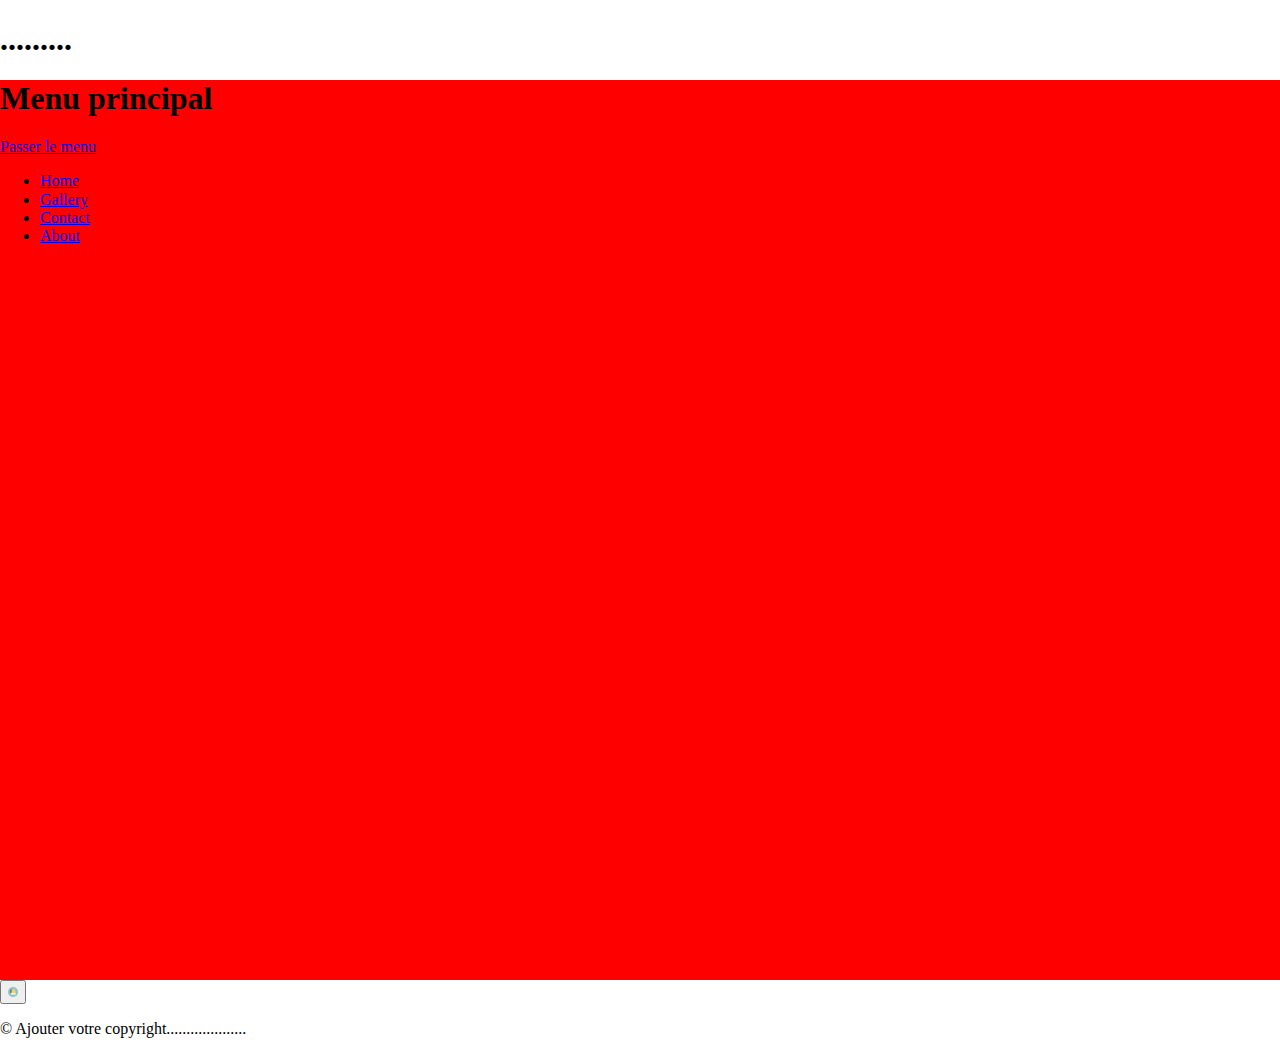
<file: codeMinimum.html>
<!DOCTYPE html>
<html lang="en">
    <head>
        <meta charset="utf-8" />
        <title>Nom de votre site</title>
        <link rel="stylesheet" href="/css/normalize.css" />
        
    </head>
    <body>
        <header id="mainHeader">
            <!--Ici ajouter votre logo-->
            <!--H1 pour le nom de votre site-->
            <h1>
                .........
            </h1>
            <nav id="mainNav">
                <h1 class="accessibility">Menu principal</h1>
                <p class="accessibility"><a href="#pageContent" title="Accéder directement au contenu principal de cette page">Passer le menu</a></p>
                <ul>
                     <!--Mettez le nom de votre site dans les points ci dessous-->
                     <li><a href="index.html" title="Vers la page d'accueil du site .................">Home</a></li>
                     <li><a href="galleries.html" title="Vers les galeries livres de ce site">Gallery</a></li>
                     <li><a href="contact.html" title="Vers la page de contact de ce site">Contact</a></li>
                     <li><a href="about.html" title="En savoir plus sur ce site et sur son propriétaire">About</a></li>
                    <!--ici vous pouvez ajouter d'autre activité-->
                    
                </ul>
            </nav>
            <button id="menuToggle">
                <img src="images/Book.png" alt="Ouvrir / Fermer le menu" width="10" height="10"/>
            </button>
        </header><!--Ici se termine le #mainHeader-->
        <section id="pageContent">
            
        </section><!--Ici se termine le #pageContent-->
        <footer id="mainFooter">
            <p>&copy; Ajouter votre copyright....................</p>
        </footer><!--Ici se termine le #mainFooter-->
    </body>
</html>
</file>
